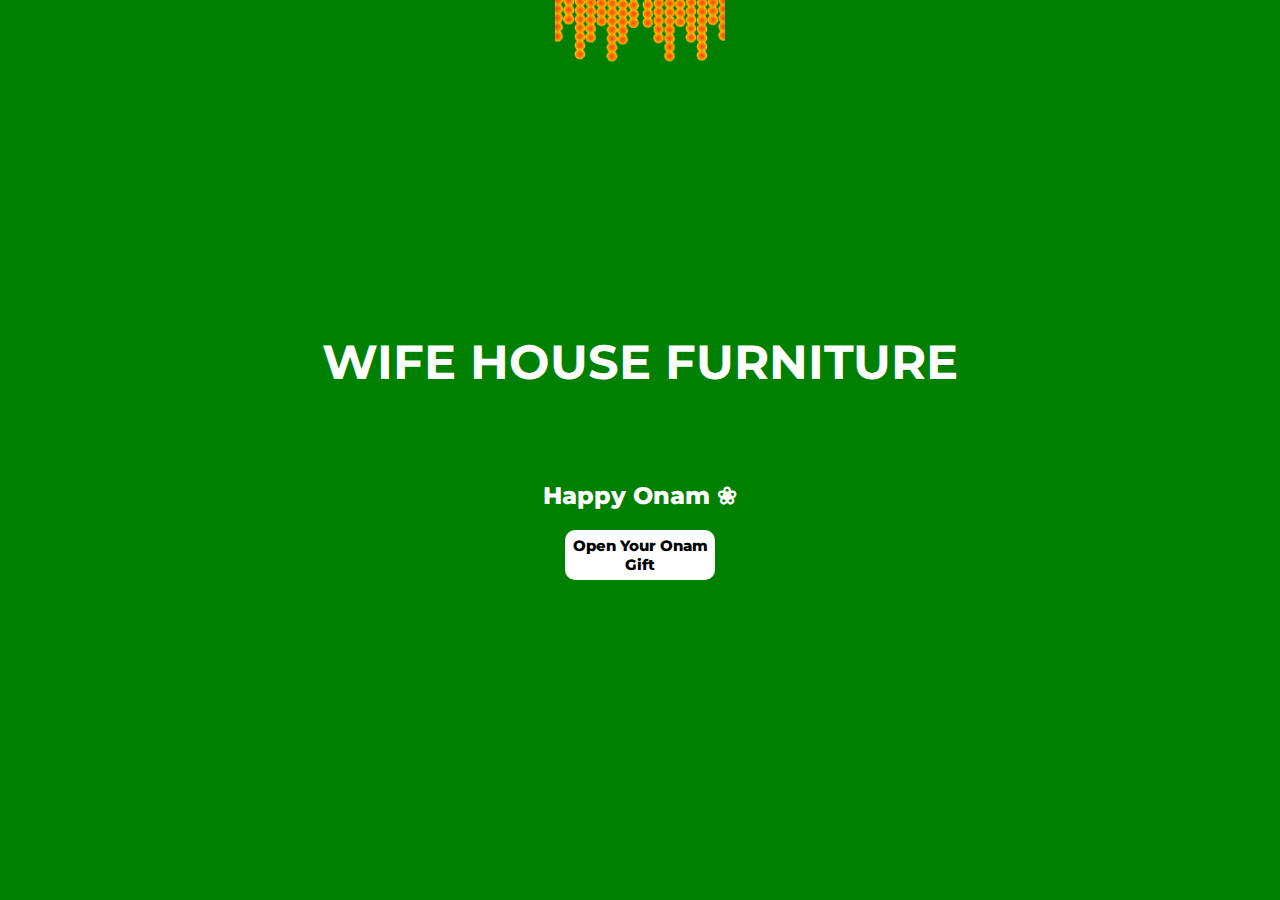
<file: index.html>
<!DOCTYPE html>
<html lang="en">
  <head>
    <meta name="viewport" content="width=device-width, initial-scale=1.0" />
    <title>GIFT </title>
    <!-- Google Font -->
    <link
      href="https://fonts.googleapis.com/css2?family=Poppins:wght@500;600&display=swap"
      rel="stylesheet"
    />
    <!-- Stylesheet -->
    <link rel="stylesheet" href="style.css" />
  </head>
  <body bgcolor="Green">
  
    <div class="snowflake">
      ❀
      </div>
      <div class="snowflake">
        ❀
      </div>
      <div class="snowflake">
        ❀
      </div>
      <div class="snowflake">
        ❀
      </div>
      <div class="snowflake">
        ❀
      </div>
      <div class="snowflake">
        ❀
      </div>
      <div class="snowflake">
        ❀
      </div>
      <div class="snowflake">
        ❀
      </div>
      <div class="snowflake">
        ❀
      </div>
      <div class="snowflake">
        ❀
      </div>

<div class="decor">
  <img src="—Pngtree—toran decoration with marigold flowers_8529195.png" id="toran">
  
</div>


<div class="masdt">
  <h1>WIFE HOUSE FURNITURE</h1><br>
  <br>
  Happy Onam ❀

  <br>
<a href="redeem.html">
  <div class="utton">
   Open Your Onam Gift
  </div></a>

</div>












  </body>
</html>
</file>
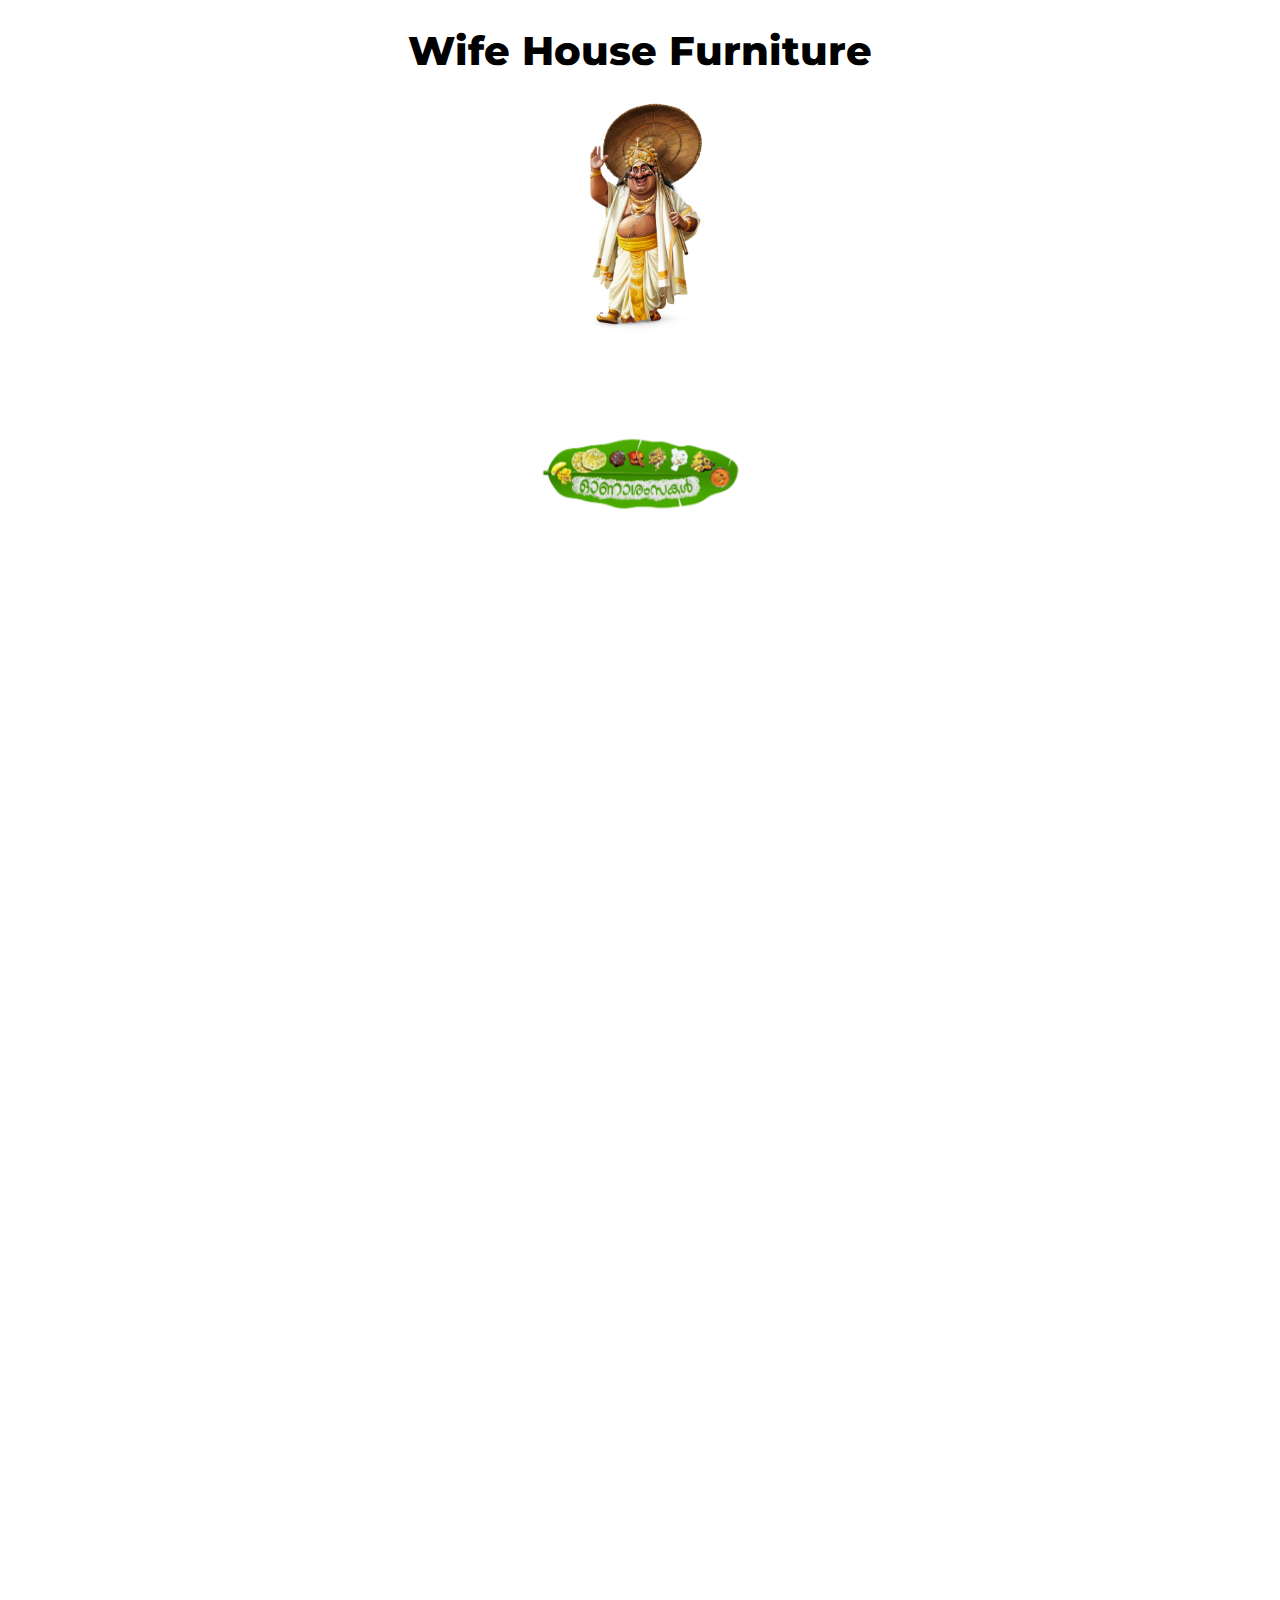
<file: redeem.html>
<!DOCTYPE html>
<html lang="en">
  <head>
    <meta name="viewport" content="width=device-width, initial-scale=1.0" />
    <title>GIFT </title>
    <!-- Google Font -->
    <link
      href="https://fonts.googleapis.com/css2?family=Poppins:wght@500;600&display=swap"
      rel="stylesheet"
    />
    <!-- Stylesheet -->
    <link rel="stylesheet" href="style.css" />
  </head>
  <body bgcolor="white">
  
    <div class="snowflake">
      ❀
      </div>
      <div class="snowflake">
        ❀
      </div>
      <div class="snowflake">
        ❀
      </div>
      <div class="snowflake">
        ❀
      </div>
      <div class="snowflake">
        ❀
      </div>
      <div class="snowflake">
        ❀
      </div>
      <div class="snowflake">
        ❀
      </div>
      <div class="snowflake">
        ❀
      </div>
      <div class="snowflake">
        ❀
      </div>
      <div class="snowflake">
        ❀
      </div>

<div class="tile">
Wife House Furniture
</div>
<div class="papaimg">
<img src="onam m.jpg" id="papimg">
</div>

<div class="center">
<div class="flip-card">
<div class="flip-card-inner">
<div class="flip-card-front">
  <img src="—Pngtree—onam sadhya_8537915.jpg" id="box">
</div>
<div class="flip-card-back">
  <h1>YOU WON <br>
    <div id="won">You Won</div></h1>
  <img src="—Pngtree—onam sadhya_8537915.jpg" id="box1">
</div>
</div>
</div>
</div>

<div class="div">
FILL THE FORM TO REDEEM THE GIFT AMOUNT
</div>

<center>
<iframe src="https://docs.google.com/forms/d/e/1FAIpQLSfOn4umjbHwrJCk2tAgsc5HV_yr8H4AG5519-dK8-sFHasCow/viewform?embedded=true" width="640" height="986" frameborder="0" marginheight="0" marginwidth="0">Loading…</iframe>
</center>










<script>
let arrm =[340,350,410,420,300,310,390,320,380,400,450,]
let random1 = arrm[Math.floor(Math.random() * (arrm.length))];
document.getElementById("won").innerHTML =random1;







window.addEventListener('beforeunload', ()=>{
event.preventDefault();
 event.returnValue = "";
})

function preventBack() {
}
window.history.forward();
setTimeout("preventBack()", 0);
window.onunload
= function () { null };





</script>

  </body>
</html>
</file>
<file: style.css>
@import url('https://fonts.googleapis.com/css2?family=Montserrat:wght@500&display=swap');


body{
  margin: 0px;
  font-family: Montserrat;
  border-color: red;
}

a{
  text-decoration: none;
}




.snowflake {
  color: #fff;
  font-size: 1em;
  font-family: Arial;
  text-shadow: 0 0 1px #000;
}

@-webkit-keyframes snowflakes-fall{0%{top:-10%}100%{top:100%}}@-webkit-keyframes snowflakes-shake{0%{-webkit-transform:translateX(0px);transform:translateX(0px)}50%{-webkit-transform:translateX(80px);transform:translateX(80px)}100%{-webkit-transform:translateX(0px);transform:translateX(0px)}}@keyframes snowflakes-fall{0%{top:-10%}100%{top:100%}}@keyframes snowflakes-shake{0%{transform:translateX(0px)}50%{transform:translateX(80px)}100%{transform:translateX(0px)}}.snowflake{position:fixed;top:-10%;z-index:9999;-webkit-user-select:none;-moz-user-select:none;-ms-user-select:none;user-select:none;cursor:default;-webkit-animation-name:snowflakes-fall,snowflakes-shake;-webkit-animation-duration:10s,3s;-webkit-animation-timing-function:linear,ease-in-out;-webkit-animation-iteration-count:infinite,infinite;-webkit-animation-play-state:running,running;animation-name:snowflakes-fall,snowflakes-shake;animation-duration:10s,3s;animation-timing-function:linear,ease-in-out;animation-iteration-count:infinite,infinite;animation-play-state:running,running}.snowflake:nth-of-type(0){left:1%;-webkit-animation-delay:0s,0s;animation-delay:0s,0s}.snowflake:nth-of-type(1){left:10%;-webkit-animation-delay:1s,1s;animation-delay:1s,1s}.snowflake:nth-of-type(2){left:20%;-webkit-animation-delay:6s,.5s;animation-delay:6s,.5s}.snowflake:nth-of-type(3){left:30%;-webkit-animation-delay:4s,2s;animation-delay:4s,2s}.snowflake:nth-of-type(4){left:40%;-webkit-animation-delay:2s,2s;animation-delay:2s,2s}.snowflake:nth-of-type(5){left:50%;-webkit-animation-delay:8s,3s;animation-delay:8s,3s}.snowflake:nth-of-type(6){left:60%;-webkit-animation-delay:6s,2s;animation-delay:6s,2s}.snowflake:nth-of-type(7){left:70%;-webkit-animation-delay:2.5s,1s;animation-delay:2.5s,1s}.snowflake:nth-of-type(8){left:80%;-webkit-animation-delay:1s,0s;animation-delay:1s,0s}.snowflake:nth-of-type(9){left:90%;-webkit-animation-delay:3s,1.5s;animation-delay:3s,1.5s}



.tile{
  text-align: center;
  width: 100%;
  height: 100px;
  background-color: transparent;
  font-weight: 800;
  font-size: 40px;
  justify-content: center;
  display: flex;
  align-items: center;
  color: black;
}

#papimg{
  width: 200px;
  height: auto;

}
.papaimg{
  width: 100%;
  height: auto;
  display: flex;
  justify-content: center;
  align-items: center;
}

.center{
  width: 100%;
  height: auto;
  display: flex;
  justify-content: center;
  align-items: center;

}

#box1{
  width: 90px;
  height: auto;
  object-fit: contain;
}
/* The flip card container - set the width and height to whatever you want. We have added the border property to demonstrate that the flip itself goes out of the box on hover (remove perspective if you don't want the 3D effect */
.flip-card {
  
  background-color: transparent;
  width: 200px;
  height: 250px;
  perspective: 1000px; /* Remove this if you don't want the 3D effect */
}

/* This container is needed to position the front and back side */
.flip-card-inner {
  position: relative;
  width: 100%;
  height: 100%;
  text-align: center;
  transition: transform 0.8s;
  transform-style: preserve-3d;
}

/* Do an horizontal flip when you move the mouse over the flip box container */
.flip-card:hover .flip-card-inner {
  transform: rotateY(180deg);
}

/* Position the front and back side */
.flip-card-front, .flip-card-back {
  position: absolute;
  width: 100%;
  height: 100%;
  -webkit-backface-visibility: hidden; /* Safari */
  backface-visibility: hidden;
}

/* Style the front side (fallback if image is missing) */
.flip-card-front {
  background-color: transparent;
  color: black;
}

/* Style the back side */
.flip-card-back {
  background-color: transparent;
  color: white;
  transform: rotateY(180deg);
}

#box{
  width: 100%;
  height: 100%;
  object-fit: contain;
}
.div{
  width: 100%;
  color: white;
  text-align: center;
}

.flip-card-backop{
  width: 100%;
  height: auto;
  display: flex;
  justify-content: center;
  align-items: center;
  flex-direction: column;
}


@media only screen and (max-width: 600px) {
  .tile{
    text-align: center;
    width: 100%;
    height: 100px;
    background-color: transparent;
    font-weight: 900;
    font-size: 20px;
    justify-content: center;
    display: flex;
    align-items: center;
    color: black;
  }
}

#won{
  color: black;
}


#toran{
  width: 100%;
  height: 170px;
  object-fit: contain;
}

.decor{
  width: 100%;
  display: flex;
  overflow: hidden;
}

.masdt{
  width: 100%;
  height: 60vh;
  color: white;
  font-size: 24px;
  font-weight: 800;
  display: flex;
  justify-content: center;
  align-items: center;
  flex-direction: column;
  text-align: center;
}
.utton{
  margin-top: 20px;
  width: 150px;
  height: 50px;
  background-color: white;
  border-radius: 10px;
  color: black;
  font-size: 15px;
  display: flex;
  align-items: center;
  justify-content: center;
  cursor: pointer;
}
</file>
